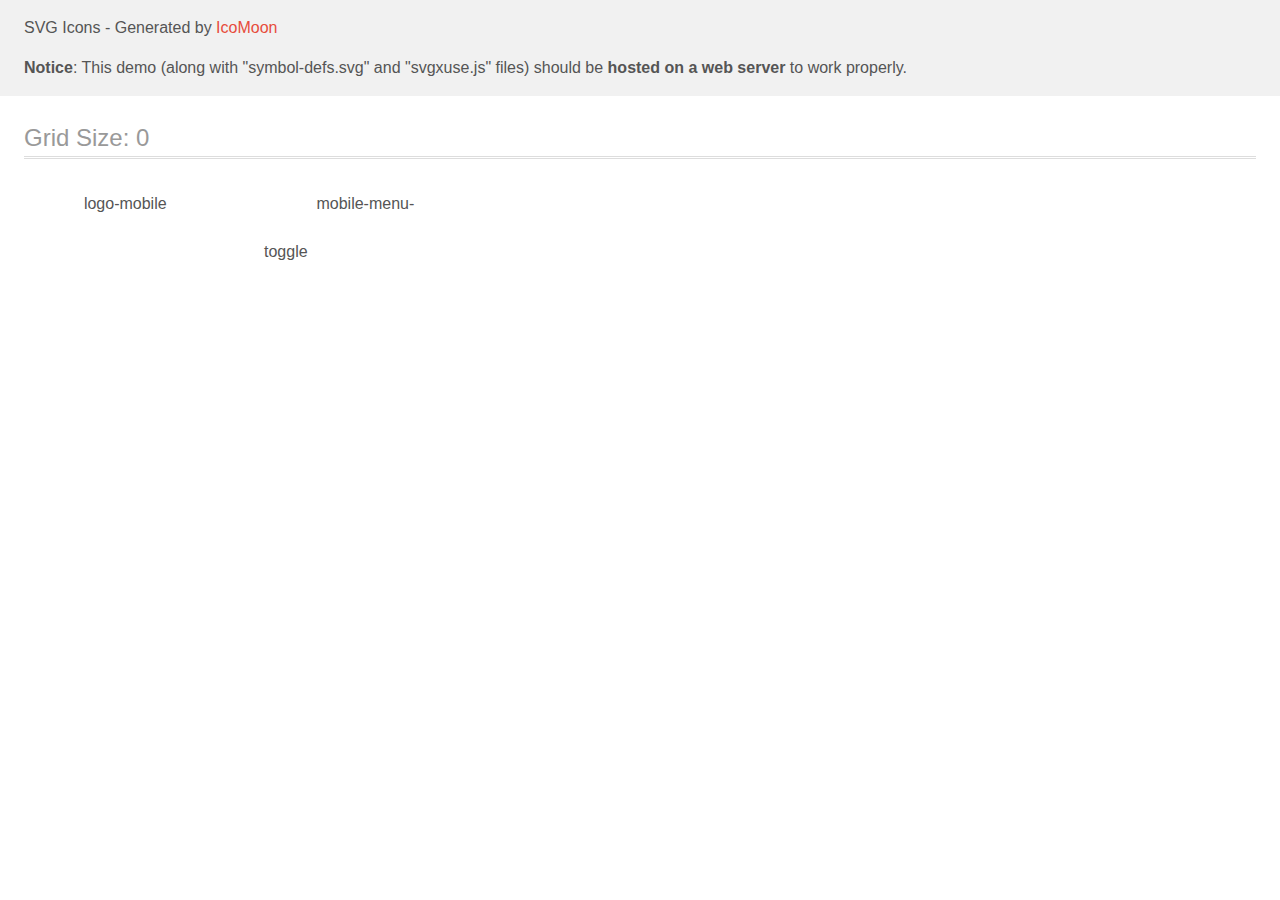
<file: icomoon/demo-external-svg.html>
<!doctype html>
<html>
<head>
    <title>IcoMoon - SVG Icons</title>
    <meta charset="utf-8">
    <meta name="viewport" content="width=device-width, initial-scale=1">
    <link rel="stylesheet" href="demo-files/demo.css">
    <link rel="stylesheet" href="style.css">
</head>
<body>
<header class="bgc1 clearfix">
<div class="mhl">
    <p>SVG Icons - Generated by <a href="https://icomoon.io/app">IcoMoon</a></p><p><strong>Notice</strong>: This demo (along with "symbol-defs.svg" and "svgxuse.js" files) should be <b>hosted on a web server</b> to work properly.</p>
</div>
</header>
    <div class="clearfix mhl ptl">
        <h1 class="mvm mtn fgc1">Grid Size: 0</h1>
        <div class="glyph fs1">
            <div class="clearfix pbs">
                <svg class="icon logo-mobile"><use xlink:href="symbol-defs.svg#logo-mobile"></use></svg><span class="name"> logo-mobile</span>
            </div>
        </div>
        <div class="glyph fs1">
            <div class="clearfix pbs">
                <svg class="icon mobile-menu-toggle"><use xlink:href="symbol-defs.svg#mobile-menu-toggle"></use></svg><span class="name"> mobile-menu-toggle</span>
            </div>
        </div>
  </div>
<script defer src="svgxuse.js"></script>
</body>
</html>
</file>
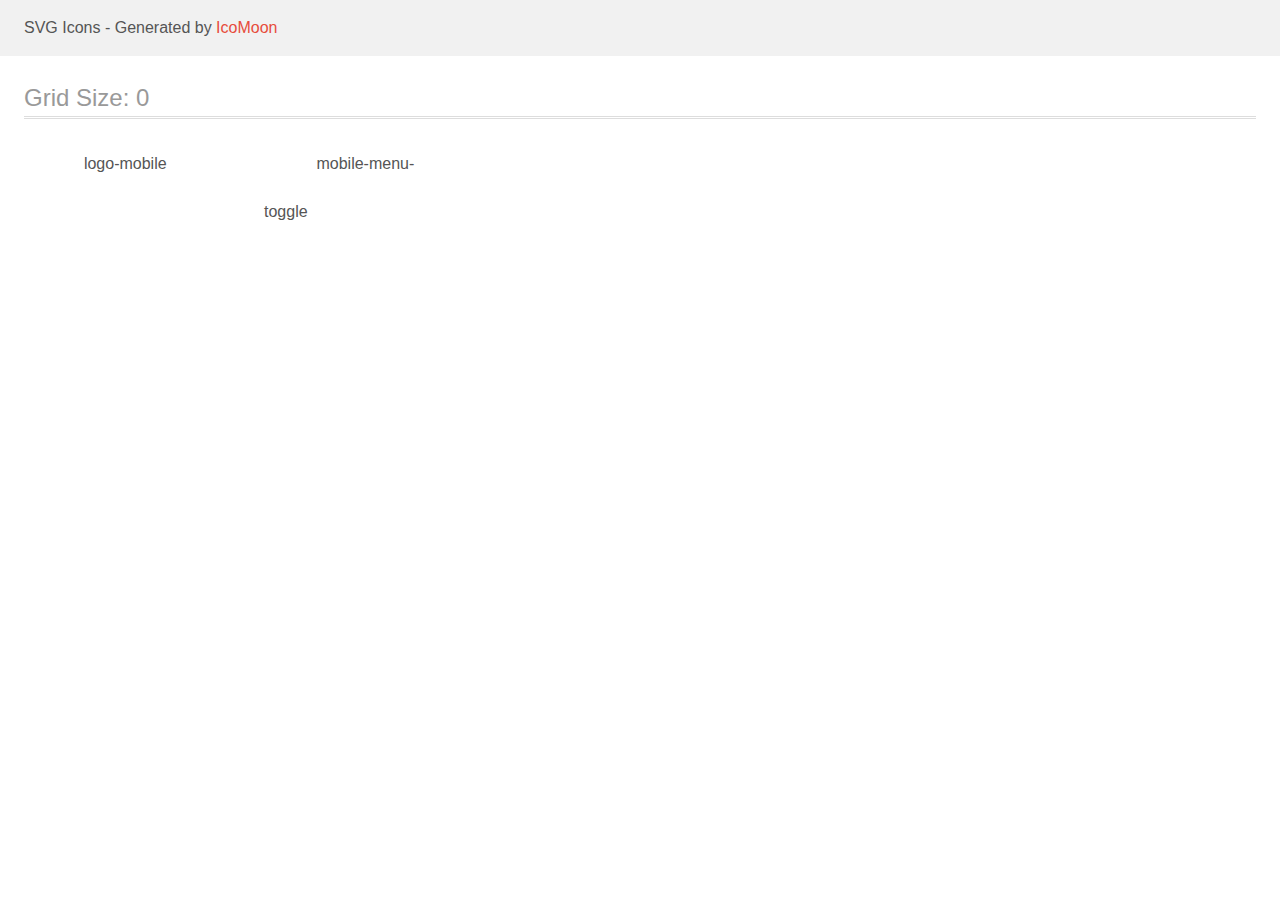
<file: icomoon/demo.html>
<!doctype html>
<html>
<head>
    <title>IcoMoon - SVG Icons</title>
    <meta charset="utf-8">
    <meta name="viewport" content="width=device-width, initial-scale=1">
    <link rel="stylesheet" href="demo-files/demo.css">
    <link rel="stylesheet" href="style.css">
</head>
<body>
<svg aria-hidden="true" style="position: absolute; width: 0; height: 0; overflow: hidden;" version="1.1" xmlns="http://www.w3.org/2000/svg" xmlns:xlink="http://www.w3.org/1999/xlink">
<defs>
<symbol id="logo-mobile" viewBox="0 0 39 32">
<path fill="#fff" style="fill: var(--color1, #fff)" d="M22.371 9.64l-0.749-0.571c-0.097-0.079-0.223-0.127-0.36-0.127-0.177 0-0.335 0.080-0.44 0.206l-0.001 0.001-10.36 11.897 0.16 0.177 2.566-2.366c-0.146-0.060-0.247-0.201-0.247-0.366 0-0.218 0.177-0.394 0.394-0.394 0.002 0 0.005 0 0.007 0h-0c0 0 0 0 0 0 0.174 0 0.321 0.114 0.371 0.272l0.001 0.003 3.383-3.137c0.050-0.040 0.113-0.065 0.183-0.065s0.133 0.024 0.183 0.065l-0.001-0 0.171 0.126c0.046 0.033 0.104 0.053 0.166 0.053 0.086 0 0.164-0.038 0.216-0.099l0-0 4.423-4.96c0.081-0.085 0.131-0.2 0.131-0.328 0-0.159-0.078-0.3-0.198-0.386l-0.001-0.001z"></path>
<path fill="#fff" style="fill: var(--color1, #fff)" d="M27.24 12.989c-2.14 1.539-4.64 2.746-7.335 3.477l-0.162 0.037c-2.401 0.638-5.193 1.072-8.063 1.208l-0.092 0.003c0.055 0.406 0.155 0.805 0.297 1.189 1.554 1.406 13.257-0.994 15.543-3.771 0.486-0.577-0.189-2.143-0.189-2.143zM13.343 18.857c-0.215 0-0.389-0.174-0.389-0.389s0.174-0.389 0.389-0.389c0.215 0 0.389 0.174 0.389 0.389v0c0 0.002 0 0.004 0 0.006 0 0.211-0.171 0.383-0.383 0.383-0.002 0-0.004-0-0.006-0h0zM2.286 12.166l0.091-0.394 1.486 0.337c0.123 0.226 0.198 0.475 0.223 0.731 0.029 0.271 0.011 0.546-0.051 0.811-0.079 0.386-0.252 0.722-0.493 0.997l0.002-0.002c-0.232 0.261-0.529 0.459-0.866 0.568l-0.014 0.004c-0.184 0.059-0.395 0.093-0.615 0.093-0.165 0-0.326-0.019-0.48-0.055l0.014 0.003c-0.373-0.082-0.697-0.259-0.955-0.504l0.001 0.001c-0.256-0.236-0.445-0.54-0.54-0.884l-0.003-0.013c-0.049-0.171-0.077-0.368-0.077-0.571s0.028-0.4 0.081-0.587l-0.004 0.015c0.062-0.28 0.171-0.547 0.326-0.789 0.147-0.22 0.339-0.399 0.563-0.527l0.008-0.004 0.206 0.314c-0.391 0.243-0.669 0.637-0.753 1.099l-0.002 0.010c-0.031 0.125-0.049 0.268-0.049 0.416 0 0.171 0.024 0.337 0.069 0.494l-0.003-0.013c0.077 0.278 0.229 0.529 0.44 0.726 0.217 0.21 0.488 0.354 0.783 0.417 0.286 0.080 0.589 0.080 0.874 0 0.274-0.090 0.52-0.25 0.714-0.463 0.2-0.23 0.337-0.507 0.4-0.806 0.036-0.132 0.056-0.284 0.056-0.441 0-0.234-0.046-0.458-0.129-0.662l0.004 0.012-1.309-0.331zM5.52 8.571l-1.331 1.777 0.571 1.023-0.263 0.354-2.114-3.857 0.246-0.337 4.303 0.926-0.269 0.354-1.143-0.24zM5.143 8.48l-2.286-0.514 1.143 2.051 1.143-1.537zM5.143 4.886l0.343-0.257 2.177 2.914 1.794-1.343 0.217 0.291-2.131 1.594-2.4-3.2zM8.743 2.503l0.383-0.171 1.509 3.303 2.040-0.926 0.149 0.331-2.423 1.103-1.657-3.64zM16.274 3.817l0.086 0.36-2.754 0.646-0.914-3.897 2.674-0.623 0.080 0.354-2.286 0.531 0.326 1.383 2.011-0.474 0.086 0.354-2.017 0.469 0.343 1.446 2.366-0.549zM20.2 3.96l-0.954-1.257c-0.107 0.006-0.214 0.006-0.32 0l-1.074 0.034 0.040 1.269h-0.423l-0.131-4 1.52-0.006c0.050-0.005 0.108-0.008 0.166-0.008 0.392 0 0.755 0.125 1.051 0.337l-0.005-0.004c0.287 0.232 0.469 0.585 0.469 0.979 0 0.005-0 0.011-0 0.016v-0.001c0.017 0.282-0.057 0.563-0.211 0.8-0.163 0.224-0.39 0.394-0.653 0.483l-0.009 0.003 1 1.337-0.463 0.017zM19.8 2.080c0.181-0.167 0.295-0.405 0.295-0.67 0-0.028-0.001-0.055-0.004-0.082l0 0.004c0-0.006 0-0.013 0-0.019 0-0.286-0.131-0.542-0.336-0.711l-0.002-0.001c-0.218-0.15-0.488-0.239-0.779-0.239-0.041 0-0.083 0.002-0.123 0.005l0.005-0-1.086 0.040 0.069 2 1.063-0.034c0.015 0.001 0.033 0.001 0.051 0.001 0.321 0 0.616-0.11 0.849-0.295l-0.003 0.002zM23.223 2.897l-0.206 1.366-0.417-0.063 0.211-1.343-1.183-2.857 0.446 0.069 1.011 2.434 1.714-2.017 0.4 0.086-1.977 2.326zM28.874 2.657l0.497 0.646-0.217 0.171-0.497-0.663-0.314 0.749-0.24-0.103 0.32-0.749-0.823 0.109v-0.274l0.811-0.091-0.503-0.646 0.223-0.171 0.44 0.651 0.309-0.754 0.246 0.103-0.291 0.766 0.823-0.114v0.28l-0.783 0.091zM30.783 7.263c-0.129-0.197-0.217-0.431-0.245-0.684l-0.001-0.007 0.337-0.149c0.026 0.226 0.099 0.445 0.217 0.64 0.128 0.219 0.294 0.413 0.491 0.571 0.197 0.189 0.452 0.318 0.736 0.359l0.007 0.001c0.017 0.002 0.037 0.003 0.057 0.003 0.193 0 0.365-0.087 0.479-0.224l0.001-0.001c0.083-0.091 0.133-0.212 0.133-0.345 0-0.015-0.001-0.030-0.002-0.045l0 0.002c-0.021-0.148-0.069-0.281-0.14-0.399l0.003 0.005c-0.121-0.197-0.236-0.363-0.359-0.523l0.010 0.014c-0.141-0.182-0.277-0.388-0.398-0.603l-0.013-0.026c-0.089-0.154-0.144-0.339-0.149-0.536l-0-0.001c0-0.211 0.079-0.416 0.223-0.571 0.123-0.148 0.283-0.261 0.467-0.324l0.007-0.002c0.095-0.029 0.204-0.045 0.317-0.045s0.222 0.016 0.325 0.047l-0.008-0.002c0.28 0.093 0.522 0.234 0.728 0.414l-0.002-0.002c0.176 0.146 0.331 0.315 0.463 0.503 0.122 0.174 0.213 0.367 0.269 0.571l-0.326 0.171c-0.062-0.205-0.148-0.383-0.256-0.544l0.005 0.007c-0.111-0.15-0.238-0.279-0.379-0.391l-0.004-0.003c-0.194-0.188-0.448-0.314-0.731-0.348l-0.006-0.001c-0.015-0.001-0.033-0.002-0.051-0.002-0.197 0-0.372 0.092-0.485 0.235l-0.001 0.001c-0.083 0.088-0.134 0.207-0.134 0.337 0 0.018 0.001 0.036 0.003 0.053l-0-0.002c0.014 0.144 0.061 0.283 0.137 0.406 0.080 0.131 0.194 0.303 0.349 0.509 0.153 0.194 0.291 0.401 0.411 0.617 0.091 0.154 0.148 0.338 0.154 0.535l0 0.002c0.001 0.211-0.079 0.416-0.223 0.571-0.123 0.15-0.286 0.263-0.473 0.324l-0.007 0.002c-0.095 0.030-0.204 0.047-0.317 0.047s-0.222-0.017-0.325-0.049l0.008 0.002c-0.282-0.093-0.526-0.233-0.734-0.414l0.003 0.002c-0.228-0.199-0.418-0.433-0.565-0.695l-0.007-0.013zM36.531 8.097l-0.806-1.143 0.297-0.211 1.857 2.651-0.297 0.211-0.806-1.143-2.983 2.086-0.24-0.349 2.977-2.103zM35.251 12.794c0.108-0.357 0.306-0.659 0.569-0.89l0.002-0.002c0.256-0.23 0.573-0.396 0.924-0.472l0.013-0.002c0.139-0.033 0.299-0.052 0.463-0.052 0.218 0 0.429 0.034 0.626 0.096l-0.015-0.004c0.348 0.117 0.642 0.314 0.873 0.57l0.002 0.002c0.238 0.272 0.409 0.609 0.483 0.981l0.002 0.014c0.045 0.165 0.071 0.355 0.071 0.551s-0.026 0.386-0.075 0.567l0.004-0.015c-0.111 0.356-0.309 0.657-0.569 0.89l-0.002 0.002c-0.373 0.335-0.87 0.54-1.414 0.54-0.224 0-0.439-0.035-0.641-0.099l0.015 0.004c-0.35-0.111-0.646-0.309-0.872-0.569l-0.002-0.002c-0.237-0.271-0.407-0.606-0.483-0.975l-0.002-0.014c-0.037-0.152-0.059-0.326-0.059-0.506 0-0.219 0.032-0.43 0.091-0.63l-0.004 0.016zM36 14.611c0.191 0.217 0.438 0.377 0.714 0.463 0.148 0.044 0.318 0.070 0.493 0.070 0.446 0 0.854-0.165 1.166-0.438l-0.002 0.002c0.211-0.194 0.367-0.44 0.451-0.714 0.042-0.147 0.066-0.315 0.066-0.489 0-0.456-0.166-0.872-0.44-1.194l0.002 0.003c-0.195-0.213-0.444-0.374-0.726-0.46l-0.012-0.003c-0.132-0.036-0.284-0.057-0.44-0.057s-0.308 0.021-0.452 0.060l0.012-0.003c-0.303 0.060-0.568 0.199-0.778 0.395l0.001-0.001c-0.208 0.191-0.364 0.434-0.448 0.709l-0.003 0.011c-0.037 0.133-0.058 0.285-0.058 0.443s0.021 0.31 0.061 0.455l-0.003-0.012c0.067 0.296 0.205 0.553 0.395 0.761l-0.001-0.001zM34.817 19.429l1.48-0.571c0-0.103 0.034-0.206 0.063-0.314l0.28-1.034-1.211-0.314 0.109-0.406 3.863 1.034-0.389 1.446c-0.092 0.435-0.33 0.803-0.659 1.060l-0.004 0.003c-0.196 0.138-0.441 0.221-0.704 0.221-0.136 0-0.268-0.022-0.39-0.063l0.009 0.003c-0.561-0.125-0.974-0.617-0.977-1.205v-0l-1.577 0.571 0.109-0.429zM36.731 19.589c0.179 0.32 0.515 0.532 0.901 0.532 0.197 0 0.381-0.055 0.538-0.152l-0.004 0.003c0.246-0.199 0.421-0.478 0.484-0.797l0.001-0.009 0.274-1.029-1.937-0.52-0.274 1.029c-0.047 0.134-0.075 0.288-0.075 0.448 0 0.178 0.034 0.348 0.095 0.504l-0.003-0.009zM32.766 23.109l-0.291-0.223 1.714-2.257 3.189 2.417-1.657 2.189-0.291-0.223 1.4-1.846-1.143-0.863-1.251 1.651-0.286-0.217 1.28-1.651-1.183-0.897-1.48 1.92zM31.429 27.663l-0.817 0.046v-0.274l0.817-0.006-0.44-0.68 0.223-0.143 0.434 0.686 0.354-0.766 0.246 0.131-0.389 0.72 0.817-0.046v0.28h-0.829l0.44 0.68-0.223 0.143-0.434-0.686-0.377 0.743-0.24-0.137 0.417-0.691zM24 27.206l0.691 0.383c0.236-0.446 0.642-0.774 1.131-0.9l0.012-0.003c0.161-0.052 0.346-0.082 0.538-0.082 0.058 0 0.116 0.003 0.172 0.008l-0.007-0.001c0.216 0.017 0.411 0.092 0.575 0.208l-0.003-0.002c0.153 0.114 0.265 0.274 0.32 0.457 0.069 0.226 0.057 0.469-0.034 0.686-0.151 0.307-0.342 0.57-0.571 0.794l-0 0c0.189 0.101 0.363 0.226 0.52 0.371 0.108 0.111 0.189 0.246 0.234 0.394 0.015 0.056 0.023 0.121 0.023 0.187 0 0.183-0.065 0.351-0.173 0.483l0.001-0.001c-0.151 0.216-0.374 0.373-0.632 0.438l-0.008 0.002c-0.229 0.087-0.48 0.087-0.709 0-0.204-0.089-0.356-0.266-0.41-0.481l-0.001-0.005c-0.023-0.070-0.036-0.151-0.036-0.235 0-0.122 0.028-0.238 0.078-0.341l-0.002 0.005c0.131-0.26 0.303-0.497 0.509-0.703l-1.377-0.766c-0.032 0.157-0.050 0.337-0.050 0.521 0 0.104 0.006 0.207 0.017 0.308l-0.001-0.012h-0.349c-0.004-0.057-0.007-0.123-0.007-0.19 0-0.287 0.044-0.564 0.126-0.823l-0.005 0.019-0.72-0.4 0.149-0.32zM24.994 27.777l1.514 0.84c0.198-0.19 0.363-0.411 0.486-0.657 0.063-0.166 0.063-0.349 0-0.514-0.054-0.202-0.203-0.361-0.396-0.427l-0.004-0.001c-0.109-0.038-0.235-0.060-0.366-0.060s-0.257 0.022-0.374 0.063l0.008-0.002c-0.398 0.107-0.717 0.378-0.888 0.735l-0.004 0.008 0.023 0.017zM27.143 30.063c0.045-0.075 0.072-0.165 0.072-0.262 0-0.058-0.009-0.113-0.027-0.165l0.001 0.004c-0.037-0.117-0.1-0.217-0.183-0.297l-0-0c-0.138-0.117-0.294-0.222-0.46-0.308l-0.014-0.006c-0.169 0.168-0.319 0.355-0.444 0.559l-0.007 0.013c-0.042 0.078-0.067 0.17-0.067 0.268 0 0.055 0.008 0.108 0.022 0.158l-0.001-0.004c0.038 0.134 0.129 0.242 0.249 0.302l0.003 0.001c0.146 0.055 0.306 0.055 0.451 0 0.159-0.043 0.292-0.139 0.381-0.266l0.001-0.002 0.023 0.006zM17.034 31.611l0.080-4h0.406l-0.063 3.2 1.623-2.663h0.2l1.52 2.709 0.057-3.183h0.406l-0.074 4h-0.349l-1.68-2.989-1.777 2.931-0.349-0.006zM15.046 27.429c0.373 0.356 0.604 0.856 0.604 1.411 0 0.202-0.031 0.397-0.088 0.58l0.004-0.014c-0.1 0.367-0.289 0.682-0.543 0.931l-0 0c-0.246 0.242-0.558 0.419-0.907 0.5l-0.013 0.003c-0.147 0.035-0.315 0.054-0.488 0.054-0.221 0-0.435-0.032-0.636-0.093l0.016 0.004c-0.375-0.093-0.699-0.275-0.961-0.521l0.001 0.001c-0.251-0.24-0.436-0.546-0.528-0.889l-0.003-0.013c-0.039-0.152-0.061-0.326-0.061-0.505 0-0.59 0.242-1.123 0.633-1.506l0-0c0.242-0.242 0.548-0.421 0.889-0.511l0.014-0.003c0.146-0.034 0.313-0.054 0.485-0.054 0.22 0 0.433 0.032 0.633 0.093l-0.016-0.004c0.378 0.098 0.704 0.285 0.966 0.538l-0.001-0.001zM13.097 27.229c-0.291 0.069-0.541 0.213-0.737 0.411l-0 0c-0.205 0.204-0.356 0.461-0.432 0.748l-0.003 0.012c-0.080 0.286-0.080 0.589 0 0.874 0.067 0.278 0.212 0.531 0.417 0.731 0.209 0.204 0.469 0.357 0.759 0.437l0.012 0.003c0.133 0.035 0.286 0.055 0.443 0.055s0.31-0.020 0.455-0.058l-0.012 0.003c0.28-0.069 0.536-0.211 0.743-0.411 0.203-0.204 0.355-0.461 0.432-0.748l0.003-0.012c0.038-0.132 0.060-0.283 0.060-0.44s-0.022-0.308-0.063-0.452l0.003 0.012c-0.078-0.288-0.225-0.535-0.423-0.731l-0-0c-0.21-0.204-0.472-0.356-0.765-0.432l-0.012-0.003c-0.132-0.038-0.283-0.060-0.44-0.060s-0.308 0.022-0.452 0.063l0.012-0.003zM8.771 24.571l0.154 1.571c0.098 0.042 0.193 0.090 0.286 0.143l0.931 0.537 0.629-1.109 0.371 0.211-2 3.446-1.303-0.749c-0.385-0.196-0.685-0.514-0.853-0.903l-0.005-0.012c-0.044-0.123-0.070-0.265-0.070-0.413 0-0.25 0.073-0.482 0.198-0.678l-0.003 0.005c0.133-0.25 0.343-0.451 0.6-0.571 0.15-0.064 0.324-0.101 0.507-0.101 0.112 0 0.221 0.014 0.325 0.040l-0.009-0.002-0.166-1.68 0.406 0.263zM8.12 26.377c-0.411 0.106-0.719 0.449-0.771 0.871l-0 0.005c-0.005 0.036-0.007 0.078-0.007 0.121 0 0.103 0.015 0.202 0.043 0.296l-0.002-0.007c0.134 0.296 0.366 0.536 0.657 0.68l0.92 0.531 1-1.714-0.92-0.531c-0.233-0.176-0.527-0.282-0.846-0.282-0.026 0-0.052 0.001-0.077 0.002l0.004-0v0.029zM5.389 21.891l0.257-0.257 1.971 2.029-2.857 2.789-1.903-1.966 0.263-0.257 1.617 1.663 0.977-0.989-1.417-1.474 0.274-0.263 1.446 1.486 1.063-1.034-1.691-1.726zM1.143 19.646l0.137-0.789 0.269 0.040-0.154 0.811 0.76-0.28 0.091 0.251-0.771 0.263 0.634 0.537-0.183 0.206-0.611-0.571-0.143 0.811-0.274-0.051 0.16-0.811-0.766 0.274-0.086-0.223 0.766-0.269-0.634-0.531 0.189-0.206 0.617 0.537z"></path>
</symbol>
<symbol id="mobile-menu-toggle" viewBox="0 0 32 32">
<path fill="#fff" style="fill: var(--color1, #fff)" d="M6.4 11.734v-2.134h19.2v2.134h-19.2zM6.4 17.066h19.2v-2.133h-19.2v2.133zM6.4 22.4h19.2v-2.134h-19.2v2.134z"></path>
</symbol>
</defs>
</svg>

<header class="bgc1 clearfix">
<div class="mhl">
    <p>SVG Icons - Generated by <a href="https://icomoon.io/app">IcoMoon</a></p>
</div>
</header>
    <div class="clearfix mhl ptl">
        <h1 class="mvm mtn fgc1">Grid Size: 0</h1>
        <div class="glyph fs1">
            <div class="clearfix pbs">
                <svg class="icon logo-mobile"><use xlink:href="#logo-mobile"></use></svg><span class="name"> logo-mobile</span>
            </div>
        </div>
        <div class="glyph fs1">
            <div class="clearfix pbs">
                <svg class="icon mobile-menu-toggle"><use xlink:href="#mobile-menu-toggle"></use></svg><span class="name"> mobile-menu-toggle</span>
            </div>
        </div>
  </div>
<script defer src="svgxuse.js"></script>
</body>
</html>
</file>
<file: icomoon/demo-files/demo.css>
body {
  padding: 0;
  margin: 0;
  font-family: sans-serif;
  font-size: 1em;
  line-height: 1.5;
  color: #555;
  background: #fff;
}
h1 {
  font-size: 1.5em;
  font-weight: normal;
  box-shadow: 0 1px #ddd, 0 2px #fff, 0 3px #ddd;
}
small {
  font-size: .66666667em;
}
a {
  color: #e74c3c;
  text-decoration: none;
}
a:hover, a:focus {
  box-shadow: 0 1px #e74c3c;
}
.bshadow0, input {
  box-shadow: inset 0 -2px #e7e7e7;
}
input:hover {
  box-shadow: inset 0 -2px #ccc;
}
input, fieldset {
  font-size: 1em;
  margin: 0;
  padding: 0;
  border: 0;
}
input {
  color: inherit;
  line-height: 1.5;
  height: 1.5em;
  padding: .25em 0;
}
input:focus {
  outline: none;
  box-shadow: inset 0 -2px #449fdb;
}
.glyph {
  font-size: 16px;
  margin-right: 1.5em;
  float: left;
  width: 6em;
}
svg {
  color: #000;
}
.liga {
  width: 80%;
  width: calc(100% - 2.5em);
}
.talign-right {
  text-align: right;
}
.talign-center {
  text-align: center;
}
.bgc1 {
  background: #f1f1f1;
}
.fgc0 {
  color: #000;
}
.fgc1 {
  color: #999;
}
p {
  margin-top: 1em;
  margin-bottom: 1em;
}
.mvm {
  margin-top: .75em;
  margin-bottom: .75em;
}
.mtn {
  margin-top: 0;
}
.mtl, .mal {
  margin-top: 1.5em;
}
.mbl, .mal {
  margin-bottom: 1.5em;
}
.mal, .mhl {
  margin-left: 1.5em;
  margin-right: 1.5em;
}
.mhmm {
  margin-left: 1em;
  margin-right: 1em;
}
.ptl {
  padding-top: 1.5em;
}
.pbs, .pvs {
  padding-bottom: .25em;
}
.pvs, .pts {
  padding-top: .25em;
}
.unit {
  float: left;
}
.unitRight {
  float: right;
}
.size1of2 {
  width: 50%;
}
.size1of1 {
  width: 100%;
}
.clearfix:before, .clearfix:after {
  content: " ";
  display: table;
}
.clearfix:after {
  clear: both;
}
.hidden-true {
  display: none;
}
.textbox0 {
  width: 3em;
  background: #f1f1f1;
  padding: .25em .5em;
  line-height: 1.5;
  height: 1.5em;
}
.fs0 {
  font-size: 16px;
}
.fs1 {
  font-size: 32px;
}
.name {
  font-size: 0.5em;
  margin-left: 1em;
}
</file>
<file: icomoon/style.css>
.icon {
  display: inline-block;
  width: 1em;
  height: 1em;
  stroke-width: 0;
  stroke: currentColor;
  fill: currentColor;
}

/* ==========================================
Single-colored icons can be modified like so:
.name {
  font-size: 32px;
  color: red;
}
========================================== */

.logo-mobile {
  width: 1.232421875em;
}
</file>
